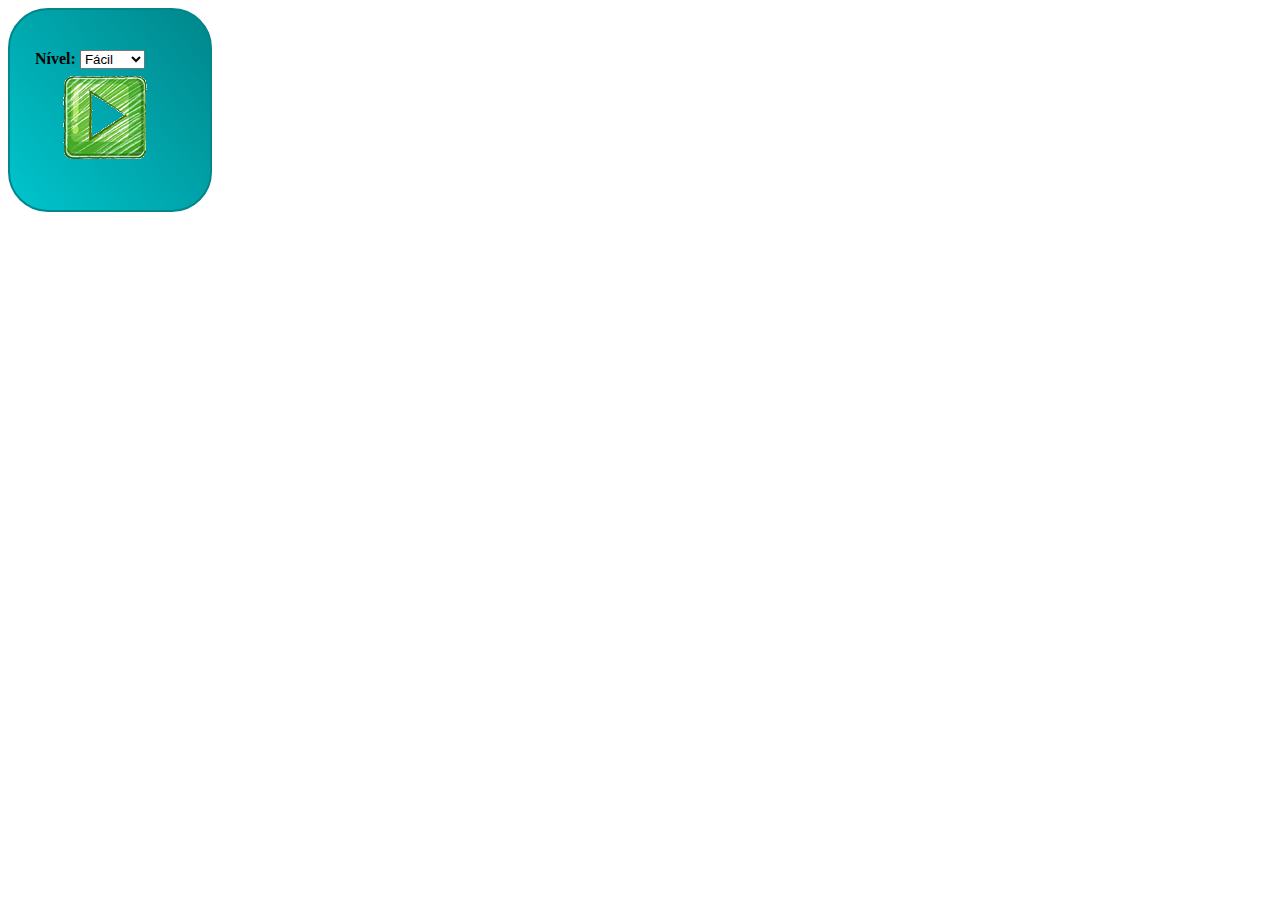
<file: index.html>
<!DOCTYPE HTML>
<html lang="pt-br">
	<head>
		<meta charset="UTF-8">

		<title>Estourando balões</title>
		<link href="estilo.css" rel="stylesheet">

		<script language='Javascript'>

			function iniciaJogo()
			{
				var nivel_jogo = document.getElementById('nivel_jogo').value;


				window.location.href = 'jogo.html?' + nivel_jogo;
			}
			
		</script>
	</head>

	<body>

		<div class="inicio-jogo">
			<p>
				<b>Nível: </b>
				<select id="nivel_jogo">
					<option value="1">Fácil</option>
					<option value="2">Normal</option>
					<option value="3">Difícil</option>
				</select>
			</p>
			<br/>
			<img src="imagens/iniciar.png" onclick="iniciaJogo()">
		</div>

	</body>
	
</html>
</file>
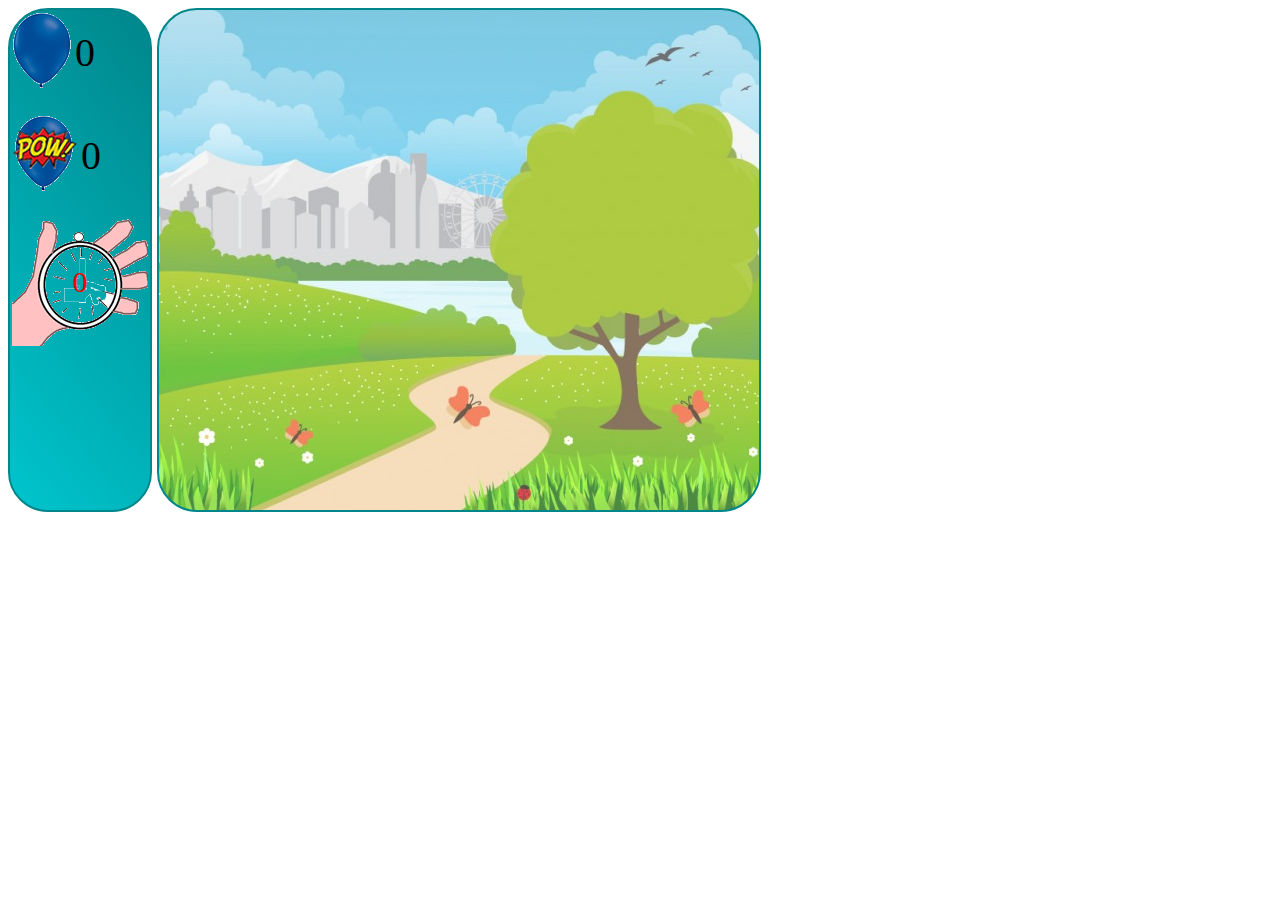
<file: jogo.html>
<!DOCTYPE HTML>
<html lang="pt-br">
	<head>

		<title>Estourando balões</title>
		<meta charset="UTF-8">
		<link href="estilo.css" rel="stylesheet">


		<script src="jogo.js"></script>

	</head>

	<body onload="iniciaJogo()">
		<div class="jogo-status">
			<table>
				<tr>
					<td><img src="imagens/balao_azul_grande.png"></td>
					<td>
						<span id="qtd-baloes" class="baloes-fonte"></span>
					</td>
				</tr>
			</table>
			
			<br>
			
			<table>
				<tr>
					<td><img src="imagens/balao_azul_grande_estourado.png"></td>
					<td>
						<span id="baloes-estourados" class="baloes-fonte"></span>
					</td>
				</tr>
			</table>

			<br>
			
			<table style="width: 140px; height: 132px;">
				<tr>
					<td class="cronometro-img">
						<span id="cronometro" class="cronometro-font"></span>
					</td>
				</tr>
			</table>
		</div>

		<div id="cenario" class="fundo-cenario">
		</div>

	</body>
	
</html>
</file>
<file: estilo.css>
/** index.html **/
.inicio-jogo
{
	border: 2px solid #00868B;
	border-radius: 40px;
	width: 200px;
	height: 200px;
	/**background: #00C5CD;*/
	background: linear-gradient(50deg, #00C5CD, #00868B);
}

.inicio-jogo img
{
	margin-top: -30px;
	margin-left: 50px;
}

p{
	margin-left: 25px;
	margin-top: 40px;
}
.jogo-status
{
	float: left;
	width: auto;
	height: 500px;
	background: linear-gradient(50deg, #00C5CD, #00868B);
	border: 2px solid #00868B;
	border-radius: 40px;
	margin-right: 5px;
}

.baloes-fonte
{
	font-size: 40px;
}

.cronometro-img
{
	background: url('imagens/cronometro.png');
	text-align: center;
}

.cronometro-font
{
	color: red;
	font-size: 30px;	
}

.fundo-cenario
{
	float: left;
	width: 600px;
	height: 500px;
	background: url("imagens/cenario.png");
	background-position: bottom;
	border: 2px solid #00868B;
	border-radius: 40px;
}
</file>
